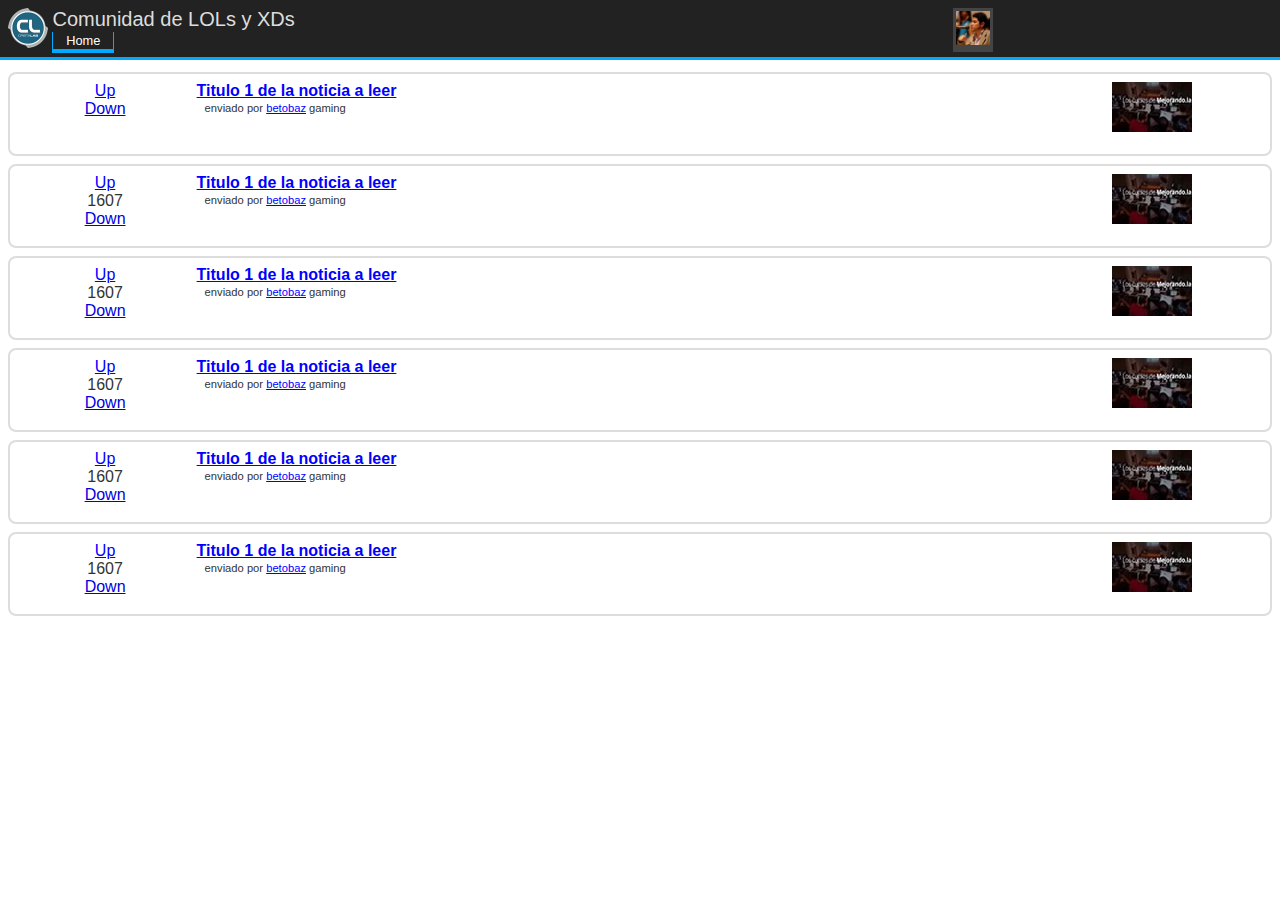
<file: clase1/index.html>
<!DOCTYPE html>
<html class="no-js">
    <head>
        <meta charset="utf-8">
        <meta http-equiv="X-UA-Compatible" content="IE=edge,chrome=1">
        <title>Puls3: Comunidad online de LOLS y XDs</title>
        <meta name="description" content="Pulse es una cominidad de LOLs y XDs, dedicada al troleo profesional y a la enseñaza de fontend.">
        <meta name="viewport" content="width=device-width">

        <link rel="stylesheet" href="css/normalize.min.css">
        <link rel="stylesheet" href="css/estilos.css">

        <script src="js/vendor/modernizr-2.6.2-respond-1.1.0.min.js"></script>
    </head>
    <body>
        
        <header>
            <figure id="logo">
                <img src="logo.png" alt="Puls3" title="Puls3">
            </figure>

            <div id="titulo_nav">
                <h1>Comunidad de LOLs y XDs</h1>
                <nav><a href="#">Home</a></nav>
            </div>
            <figure id="avatar"><a href="#"><img src="avatar.jpg" alt="betobaz" title="betobaz"></a></figure>
        </header>
        <section id="contenido">
            <article class="item">
                <div class="votos">
                    <div><a href="#" class="up">Up</a></div>
                    <div class="puntos"></div>
                    <div><a href="" class="down">Down</a></div>
                </div>
                <h2 class="titulo_item">
                    <a href="#">
                        Titulo 1 de la noticia a leer
                        <figure><img src="foto.jpg" alt="" /></figure>
                    </a>
                </h2>
                <div class="autor">
                    <p>enviado por <a href="#">betobaz</a></p>
                    <p class="tag">gaming</p>
                </div>
            </article>
            <article class="item">
                <div class="votos">
                    <div><a href="#" class="up">Up</a></div>
                    <div class="puntos">1607</div>
                    <div><a href="" class="down">Down</a></div>
                </div>
                <h2 class="titulo_item">
                    <a href="#">
                        Titulo 1 de la noticia a leer
                        <figure><img src="foto.jpg" alt="" /></figure>
                    </a>
                </h2>
                <div class="autor">
                    <p>enviado por <a href="#">betobaz</a></p>
                    <p class="tag">gaming</p>
                </div>
            </article>
            <article class="item">
                <div class="votos">
                    <div><a href="#" class="up">Up</a></div>
                    <div class="puntos">1607</div>
                    <div><a href="" class="down">Down</a></div>
                </div>
                <h2 class="titulo_item">
                    <a href="#">
                        Titulo 1 de la noticia a leer
                        <figure><img src="foto.jpg" alt="" /></figure>
                    </a>
                </h2>
                <div class="autor">
                    <p>enviado por <a href="#">betobaz</a></p>
                    <p class="tag">gaming</p>
                </div>
            </article>
            <article class="item">
                <div class="votos">
                    <div><a href="#" class="up">Up</a></div>
                    <div class="puntos">1607</div>
                    <div><a href="" class="down">Down</a></div>
                </div>
                <h2 class="titulo_item">
                    <a href="#">
                        Titulo 1 de la noticia a leer
                        <figure><img src="foto.jpg" alt="" /></figure>
                    </a>
                </h2>
                <div class="autor">
                    <p>enviado por <a href="#">betobaz</a></p>
                    <p class="tag">gaming</p>
                </div>
            </article>
            <article class="item">
                <div class="votos">
                    <div><a href="#" class="up">Up</a></div>
                    <div class="puntos">1607</div>
                    <div><a href="" class="down">Down</a></div>
                </div>
                <h2 class="titulo_item">
                    <a href="#">
                        Titulo 1 de la noticia a leer
                        <figure><img src="foto.jpg" alt="" /></figure>
                    </a>
                </h2>
                <div class="autor">
                    <p>enviado por <a href="#">betobaz</a></p>
                    <p class="tag">gaming</p>
                </div>
            </article>
            <article class="item">
                <div class="votos">
                    <div><a href="#" class="up">Up</a></div>
                    <div class="puntos">1607</div>
                    <div><a href="" class="down">Down</a></div>
                </div>
                <h2 class="titulo_item">
                    <a href="#">
                        Titulo 1 de la noticia a leer
                        <figure><img src="foto.jpg" alt="" /></figure>
                    </a>
                </h2>
                <div class="autor">
                    <p>enviado por <a href="#">betobaz</a></p>
                    <p class="tag">gaming</p>
                </div>
            </article>
        </section>
        <script src="js/main.js"></script>        
    </body>
</html>
</file>
<file: clase1/css/estilos.css>
a{color:#00f;}
a:visited{color:#00d}
body{background:#fff;color:#333;font-family:"Arial";font-size:16px;text-align:left}
header{background:#222;border-bottom:3px solid #0af;color:#ddd;margin:0;padding:.5em;position:fixed;width:100%;}
header img{width:100%}
header h1{font-size:20px;font-weight:normal;margin:0;padding:0}
header #avatar,header #logo,header #titulo_nav{display:inline-block;vertical-align:top}
header #avatar a{background:#444;display:block;margin:0;padding:3px;text-decoration:none}
header #logo,header #avatar{height:40px;width:40px}
header #titulo_nav{width:70%;}
header #titulo_nav nav a{color:#fff;border-bottom:4px solid #0af;border-left:1px solid #0af;border-right:1px solid #0af;text-decoration:none;font-size:.8em;padding:.1em 1em;}
header #titulo_nav nav a:hover{border-color:#fff}
#contenido{padding:4em .5em;}
#contenido .item{border:2px solid #ddd;border-radius:.5em;height:4em;margin:.5em 0 0 0;padding:.5em;}
#contenido .item h2{font-size:16px;margin:0;padding:0}
#contenido .item .autor{font-size:.7em;margin:-3em 0 0 15%;}
#contenido .item .autor p{display:inline}
#contenido .item .titulo_item{width:80%;}
#contenido .item .titulo_item figure{float:right}
#contenido .item .votos{text-align:center;width:14%}
#contenido .item .votos,#contenido .item .titulo_item{display:inline-block;vertical-align:top}
</file>
